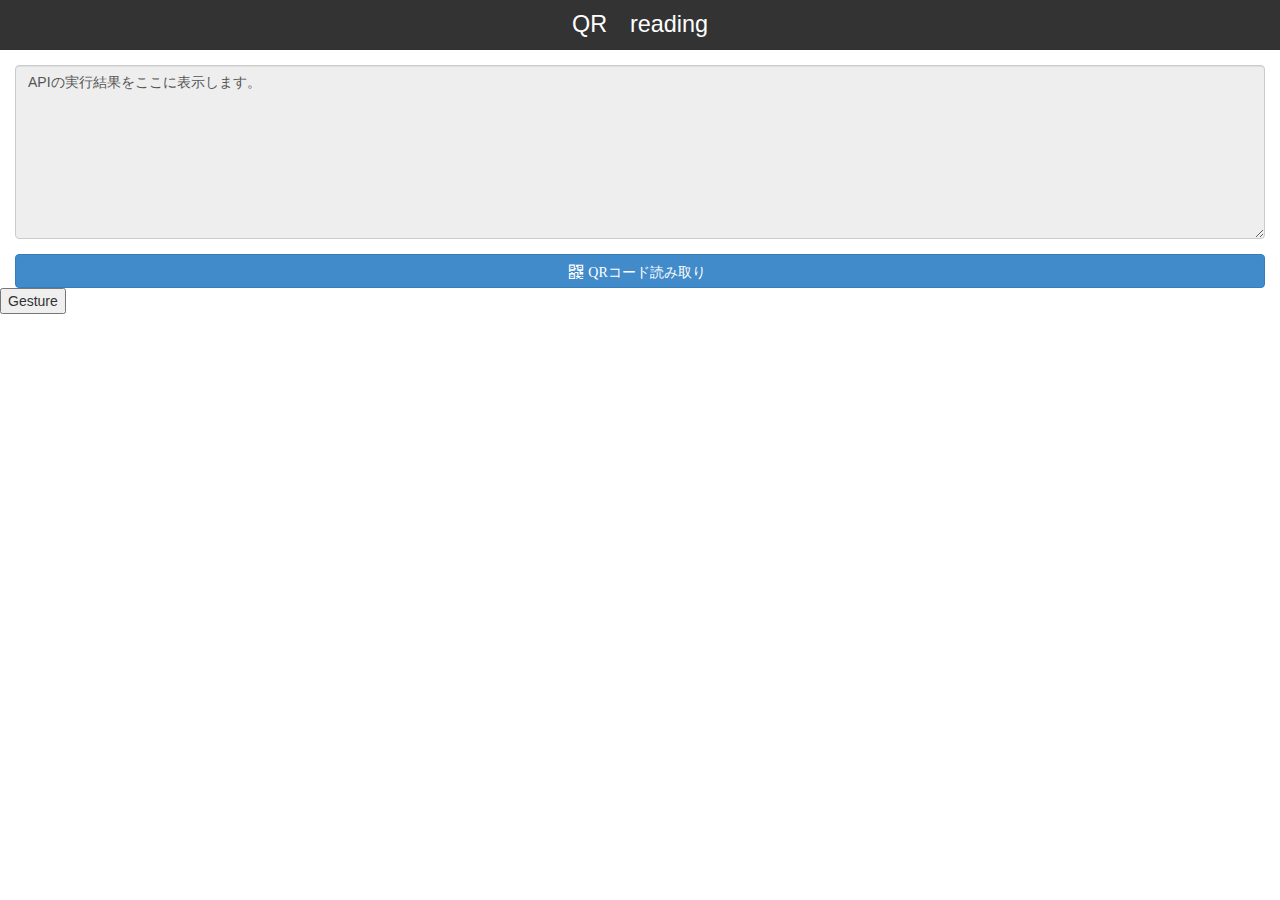
<file: web/index.html>
<!DOCTYPE html>
<html lang="ja">
<head>
	<title>Barcode API</title>
	<meta name="viewport" content="width=device-width,initial-scale=1.0,minimum-scale=1.0,maximum-scale=1.0,user-scalable=no">
	<meta charset="UTF-8">
	<meta name="description" content="The sample of Barcode API">
	<meta name="format-detection" content="telephone=no">

	<link rel="stylesheet" href="common/css/bootstrap.css">
	<link rel="stylesheet" href="common/css/cmn_style.css">
	<link rel="stylesheet" href="css/style.css">

	<link rel="stylesheet" href="css/index.css" />


	<!-- applicanを読み込む -->
	<script src="js/applican-1.5.js"></script>
	<script src="js/barcodeSample.js"></script>


</head>

<body>
	<header class="head">
		<h1 class="navbar-header"><small>QR　reading</small></h1>
	</header>

	<div class="main pt05">
		<div class="container-fluid">
			<div class="row">
				<div class="col-md-12">
					<div class="form-group">
						<textarea id="dumpAreaBarcode" class="form-control" rows="8" readonly>APIの実行結果をここに表示します。</textarea>
					</div>
					<button type="button" class="btn btn-primary btn-block" id="barcodeBtn"><span class="glyphicon glyphicon-qrcode">QRコード読み取り</span></button>
				</div>
				
			</div>
		</div>
	</div>
	<input id="vi" type="button" onclick="location.href='motionWeb.html'"value="Gesture">
</body>
</html>
</file>
<file: web/common/css/cmn_style.css>
@charset "utf-8";
/* CSS Document */

/* !Margin ------------------------------------------------------------------ */
.mt00 { margin-top: 0   !important;}
.mt05 { margin-top: 5px !important;}
.mt10 { margin-top:10px !important;}
.mt12 { margin-top:12px !important;}
.mt15 { margin-top:15px !important;}
.mt20 { margin-top:20px !important;}
.mt25 { margin-top:25px !important;}
.mt30 { margin-top:30px !important;}
.mt35 { margin-top:35px !important;}
.mt40 { margin-top:40px !important;}
.mt45 { margin-top:45px !important;}
.mt50 { margin-top:50px !important;}
.mr00 { margin-right: 0   !important;}
.mr05 { margin-right: 5px !important;}
.mr10 { margin-right:10px !important;}
.mr12 { margin-right:12px !important;}
.mr15 { margin-right:15px !important;}
.mr20 { margin-right:20px !important;}
.mr25 { margin-right:25px !important;}
.mr30 { margin-right:30px !important;}
.mr35 { margin-right:35px !important;}
.mr40 { margin-right:40px !important;}
.mr45 { margin-right:45px !important;}
.mr50 { margin-right:50px !important;}
.mb00 { margin-bottom: 0   !important;}
.mb05 { margin-bottom: 5px !important;}
.mb10 { margin-bottom:10px !important;}
.mb12 { margin-bottom:12px !important;}
.mb15 { margin-bottom:15px !important;}
.mb20 { margin-bottom:20px !important;}
.mb25 { margin-bottom:25px !important;}
.mb30 { margin-bottom:30px !important;}
.mb35 { margin-bottom:35px !important;}
.mb40 { margin-bottom:40px !important;}
.mb45 { margin-bottom:45px !important;}
.mb50 { margin-bottom:50px !important;}
.ml00 { margin-left: 0   !important;}
.ml05 { margin-left: 5px !important;}
.ml10 { margin-left:10px !important;}
.ml12 { margin-left:12px !important;}
.ml15 { margin-left:15px !important;}
.ml20 { margin-left:20px !important;}
.ml25 { margin-left:25px !important;}
.ml30 { margin-left:30px !important;}
.ml35 { margin-left:35px !important;}
.ml40 { margin-left:40px !important;}
.ml45 { margin-left:45px !important;}
.ml50 { margin-left:50px !important;}

.marBtm00 {	margin-bottom:0%!important;}
.marBtm01 {	margin-bottom:1%!important;}
.marBtm02 {	margin-bottom:2%!important;}
.marBtm03 {	margin-bottom:3%!important;}
.marBtm04 {	margin-bottom:4%!important;}
.marBtm05 {	margin-bottom:5%!important;}
.marBtm06 {	margin-bottom:6%!important;}
.marBtm07 {	margin-bottom:7%!important;}
.marBtm08 {	margin-bottom:8%!important;}
.marBtm09 {	margin-bottom:9%!important;}
.marBtm10 {	margin-bottom:10%!important;}

/* !Padding  ---------------------------------------------------------------- */
.pt00 { padding-top: 0   !important;}
.pt05 { padding-top: 5px !important;}
.pt10 { padding-top:10px !important;}
.pt12 { padding-top:12px !important;}
.pt15 { padding-top:15px !important;}
.pt20 { padding-top:20px !important;}
.pt25 { padding-top:25px !important;}
.pt30 { padding-top:30px !important;}
.pt35 { padding-top:35px !important;}
.pt40 { padding-top:40px !important;}
.pt45 { padding-top:45px !important;}
.pt50 { padding-top:50px !important;}
.pr00 { padding-right: 0   !important;}
.pr05 { padding-right: 5px !important;}
.pr10 { padding-right:10px !important;}
.pr12 { padding-right:12px !important;}
.pr15 { padding-right:15px !important;}
.pr20 { padding-right:20px !important;}
.pr25 { padding-right:25px !important;}
.pr30 { padding-right:30px !important;}
.pr35 { padding-right:35px !important;}
.pr40 { padding-right:40px !important;}
.pr45 { padding-right:45px !important;}
.pr50 { padding-right:50px !important;}
.pb00 { padding-bottom: 0   !important;}
.pb05 { padding-bottom: 5px !important;}
.pb10 { padding-bottom:10px !important;}
.pb12 { padding-bottom:12px !important;}
.pb15 { padding-bottom:15px !important;}
.pb20 { padding-bottom:20px !important;}
.pb25 { padding-bottom:25px !important;}
.pb30 { padding-bottom:30px !important;}
.pb35 { padding-bottom:35px !important;}
.pb40 { padding-bottom:40px !important;}
.pb45 { padding-bottom:45px !important;}
.pb50 { padding-bottom:50px !important;}
.pl00 { padding-left: 0   !important;}
.pl05 { padding-left: 5px !important;}
.pl10 { padding-left:10px !important;}
.pl12 { padding-left:12px !important;}
.pl15 { padding-left:15px !important;}
.pl20 { padding-left:20px !important;}
.pl25 { padding-left:25px !important;}
.pl30 { padding-left:30px !important;}
.pl35 { padding-left:35px !important;}
.pl40 { padding-left:40px !important;}
.pl45 { padding-left:45px !important;}
.pl50 { padding-left:50px !important;}

/* text
---------------------------------------------------------- */
.txt {
	line-height: 1.6;
	font-size:123.1%;
	text-align: justify;
	word-break: break-all;
}
.txtLft {
	text-align: left!important;
}
.txtCnt {
	text-align: center!important;
}
.txtRgt {
	text-align: right!important;
}
.txtDecNon {
	text-decoration: none!important;
}
.hidden {
	display: none;
}

/* documentHead
---------------------------------------------------------- */

.head {
	background:#333;
}
	.head h1 {
		text-align:center;
		margin-top:0px;	
		padding-bottom:10px;
	}
	.head h1 small {
		color:#FFF;
	}

/* List
---------------------------------------------------------- */

.list-marginBtm > li {
	margin-bottom:15px;
}
</file>
<file: web/css/style.css>
@charset "UTF-8";
/*
 * /css/style.css
 *
 *  
 *  updated --- 2014/10/24
 */
.navbar-header {
	float: none;
}
 .glyphicon-qrcode:before {
	position: relative;
	top: 2px;
	left: -5px;
}



#arrow {
	margin: -101px 0 0 -59px;
	position: absolute;
	top: 50%;
	left: 50%;
}
</file>
<file: web/css/index.css>
@charset "UTF-8";

#arrow {
	margin: -101px 0 0 -59px;
	position: absolute;
	top: 50%;
	left: 50%;
}
</file>
